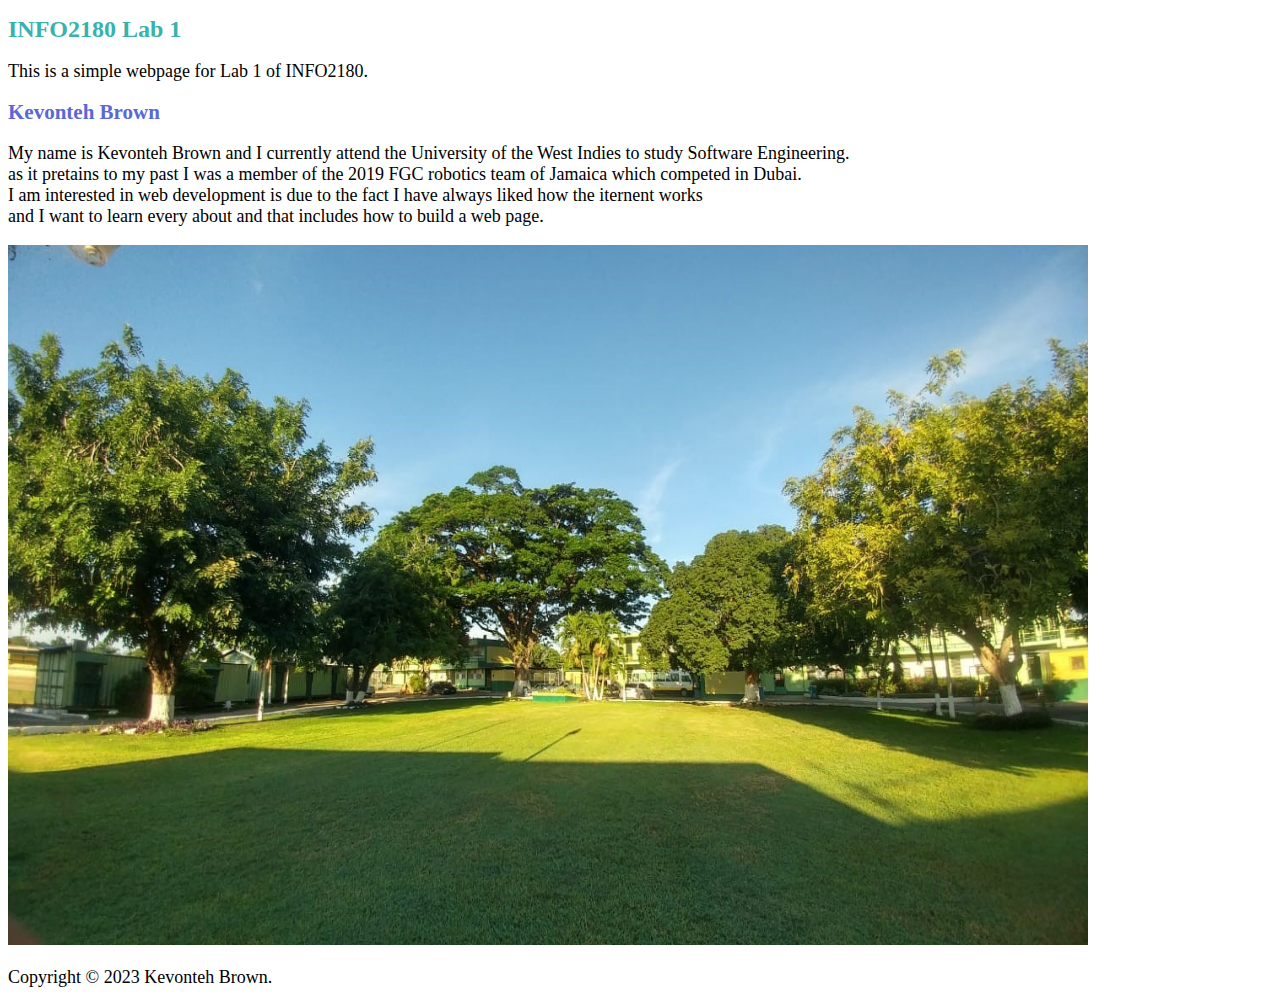
<file: index.html>
<!DOCTYPE html>
<html lang="en">
<head>
    <meta charset="UTF-8">
    <meta name="viewport" content="width=devicewidth, initial-scale=1.0">
    <meta http-equiv="X-UA-Compatible" content="ie=edge">
    <title>INFO2180 Lab 1</title>
    <link rel="stylesheet" href="INFO2180-lab1\style.css">
</head>
<body>
 <header>
     <h1>INFO2180 Lab 1</h1>
     <p>This is a simple webpage for Lab 1 of INFO2180.</p>
 </header>
 <main>
 <h2>Kevonteh Brown</h2>
 <p>My name is Kevonteh Brown and I currently attend the University of the West Indies to study Software Engineering.<br>as it pretains to my past I was a member of the 2019 FGC robotics team of Jamaica which competed in Dubai.
     <br>I am interested in web development is due to the fact I have always liked how the iternent works <br>and I want to learn every about and that includes how to build a web page. 
</p>
<img src="st.jpg" alt="Picture of St Jago lawn" width="1080" height="700">
 </main>
 <footer>
 <p>Copyright &copy; 2023 Kevonteh Brown.</p>
 </footer>
</body>
</html>
</file>
